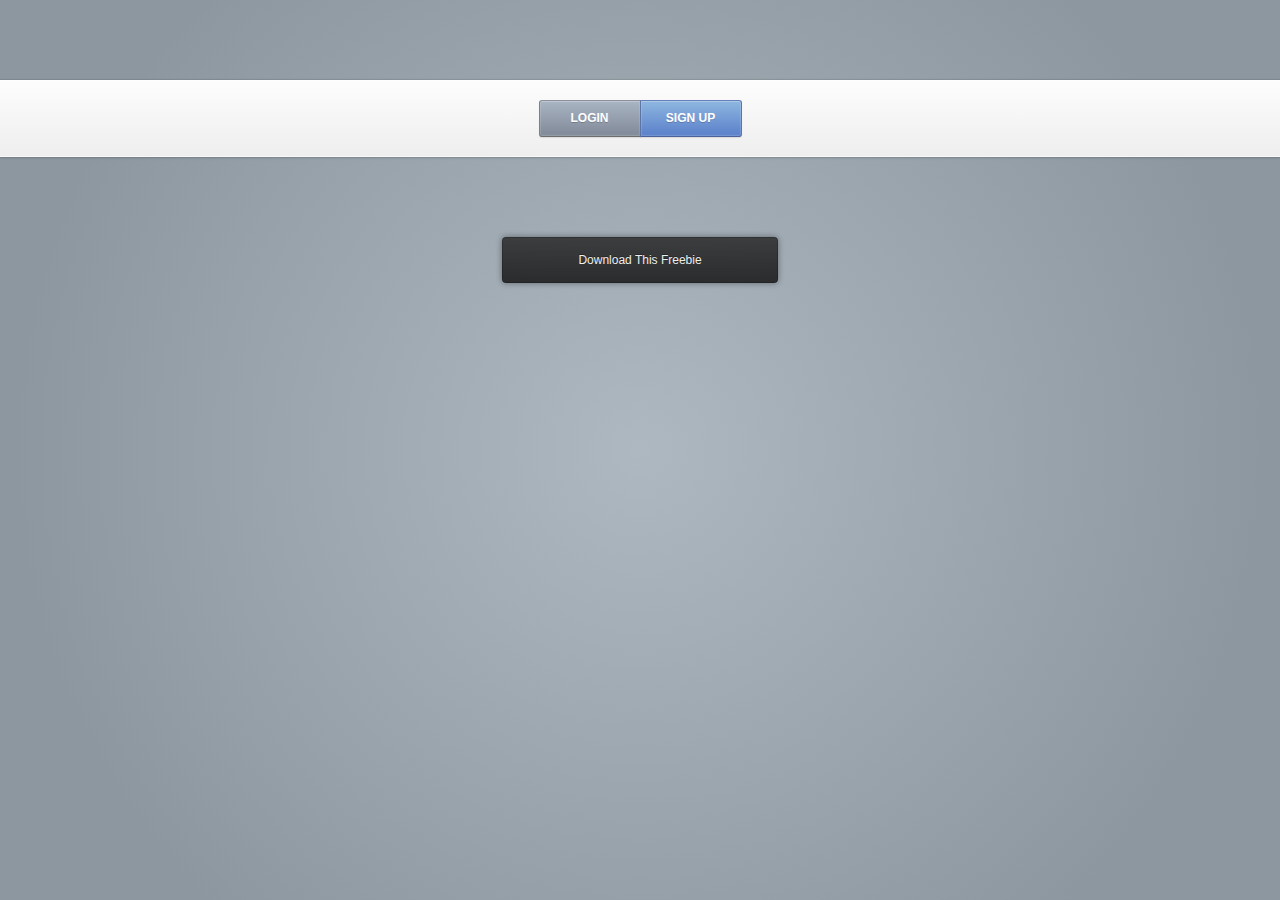
<file: сайтостроение/html2/action-buttons/index.html>
<!DOCTYPE html>
<!--[if lt IE 7]> <html class="lt-ie9 lt-ie8 lt-ie7" lang="en"> <![endif]-->
<!--[if IE 7]> <html class="lt-ie9 lt-ie8" lang="en"> <![endif]-->
<!--[if IE 8]> <html class="lt-ie9" lang="en"> <![endif]-->
<!--[if gt IE 8]><!--> <html lang="en"> <!--<![endif]-->
<head>
  <meta charset="utf-8">
  <meta http-equiv="X-UA-Compatible" content="IE=edge,chrome=1">
  <title>Action Buttons</title>
  <link rel="stylesheet" href="css/style.css">
  <!--[if lt IE 9]><script src="//html5shim.googlecode.com/svn/trunk/html5.js"></script><![endif]-->
</head>
<body>
  <div class="container">
    <a href="#" class="button">Login</a><a href="#" class="button button-blue">Sign Up</a>
  </div>

  <div class="about">
    <p class="about-links">
      <a href="https://www.designbombs.com/freebie/action-buttons" target="_parent">Download This Freebie</a>
    </p>
  </div>
</body>
</html>
</file>
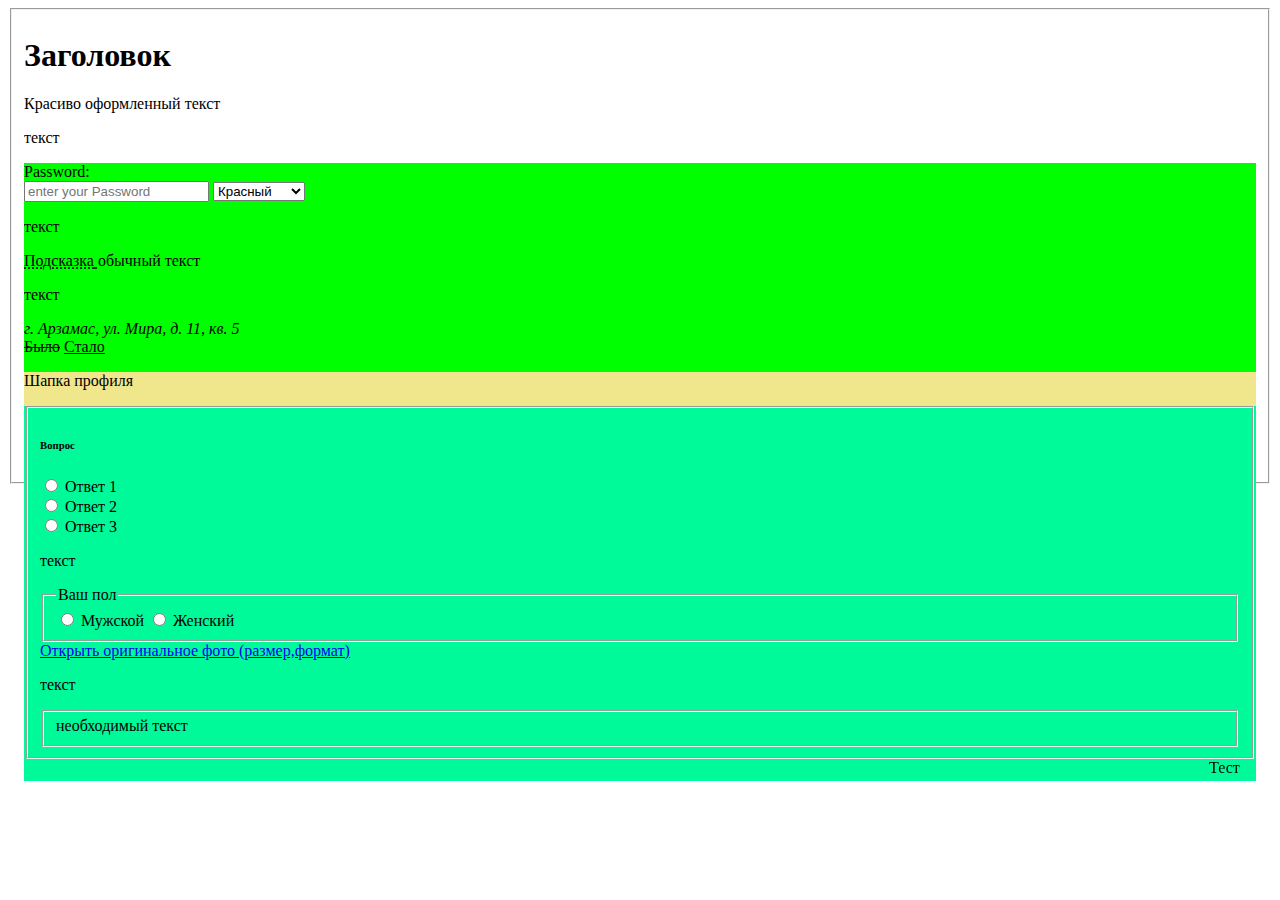
<file: сайтостроение/html2/2.html>
<!DOCTYPE html>
<html>
<head>
	<title>Password</title>
	<meta charset="utf-8">
</head>
<body>
<fieldset>	
 

 <div>
        <h1>Заголовок</h1>
        <p>Красиво оформленный текст</p>
    </div>

<p style=»text-indent: 25px;»>текст</p>


	<header style="background-color:#00ff00;">
	<form>
		Password:<br>
		<input type="Password" placeholder="
enter your Password">
<select>
  <optgroup label="Цвета">
  <option>Красный</option>
  <option>Зеленый</option>
  <option>Жёлтый</option>
  </optgroup>
  <optgroup label="Порядок">
  <option>Первый</option>
  <option>Второй</option>
  <option>Третий</option>
  </optgroup>
</select>

<p style=»text-indent: 25px;»>текст</p>

<header style="background-color:#00ff00;">
	<form>
<acronym title="Текст подсказки">Подсказка<!--текст выделенный для подсказки (<acronym>)-->
</acronym>
обычный текст
	</form>
 <p style=»text-indent: 25px;»>текст</p>

	<address>г. Арзамас, ул. Мира, д. 11, кв. 5</address>

<del>Было</del> <ins>Стало</ins>
<header style="background-color:khaki;height:100px">
		<p>Шапка профиля</p>
<header style="background-color:#00FA9A;">

<fieldset>
<form action="#">
  <h6>Вопрос</h6>
  <input type="radio" id="id1" />
  <label for="id1">Ответ 1</label>
  <br />
  <input type="radio" id="id2" />
  <label for="id2">Ответ 2</label>
  <br />
  <input type="radio" id="id3" />
  <label for="id3">Ответ 3</label>
</form>
<p style=»text-indent: 25px;»>текст</p>

<form action="#">
  <fieldset>
    <legend>Ваш пол</legend>
    <input type="radio" />
    Мужской
    <input type="radio" />
    Женский
  </fieldset>
</form>

<a href="5ka.png" rel="show">Открыть оригинальное фото (размер,формат)</a>

<p style=»text-indent: 25px;»>текст</p>
<fieldset>необходимый текст</fieldset>
 <section>
    <div>
    </div>
</section>

 <section>
   
</section>

</fieldset>
<marquee>Тест</marquee>


</fieldset>
</body>
</html>
</file>
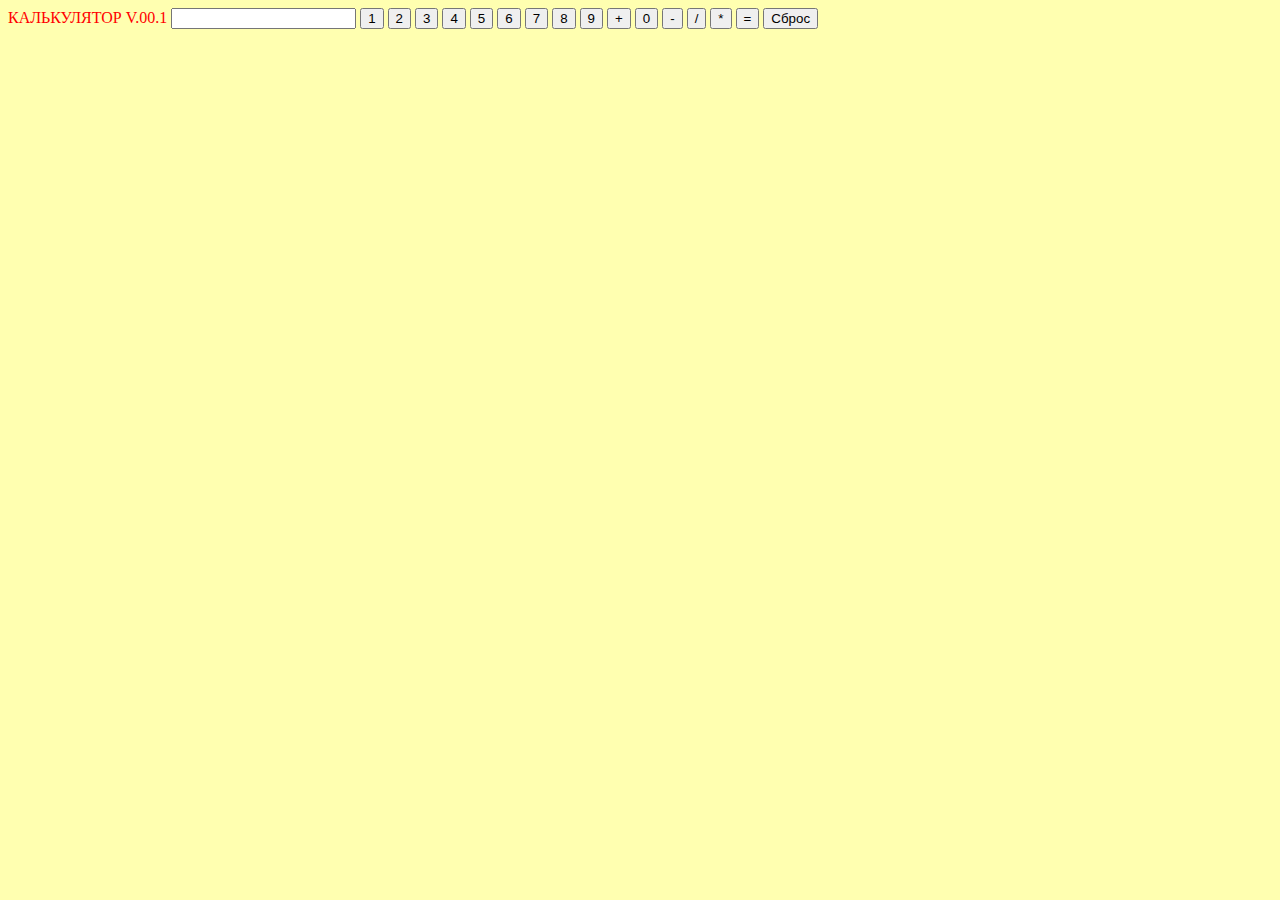
<file: сайтостроение/html2/calc.html>
<html>
<head>
<title>HTML Калькулятор</title>
</head>
<body bgcolor="#FFFFB0" text="red">
<form name="calculator">
КАЛЬКУЛЯТОР V.00.1

<input type="textfield" name="ans" value="">

<input type="button" value="1" onclick="document.calculator.ans.value+='1'">
<input type="button" value="2" onclick="document.calculator.ans.value+='2'">
<input type="button" value="3" onclick="document.calculator.ans.value+='3'">

<input type="button" value="4" onclick="document.calculator.ans.value+='4'">
<input type="button" value="5" onclick="document.calculator.ans.value+='5'">
<input type="button" value="6" onclick="document.calculator.ans.value+='6'">

<input type="button" value="7" onclick="document.calculator.ans.value+='7'">
<input type="button" value="8" onclick="document.calculator.ans.value+='8'">
<input type="button" value="9" onclick="document.calculator.ans.value+='9'">

<input type="button" value="+" onclick="document.calculator.ans.value+='+'">
<input type="button" value="0" onclick="document.calculator.ans.value+='0'">
<input type="button" value="-" onclick="document.calculator.ans.value+='-'">

<input type="button" value="/" onclick="document.calculator.ans.value+='/'">
<input type="button" value="*" onclick="document.calculator.ans.value+='*'">

<input type="button" value="=" onclick="document.calculator.ans.value=eval(document.calculator.ans.value)">

<input type="reset" value="Сброс">

</form>
</body>
</html>
</file>
<file: сайтостроение/html2/action-buttons/css/style.css>
html, body, div, span, applet, object, iframe,
h1, h2, h3, h4, h5, h6, p, blockquote, pre,
a, abbr, acronym, address, big, cite, code,
del, dfn, em, img, ins, kbd, q, s, samp,
small, strike, strong, sub, sup, tt, var,
b, u, i, center,
dl, dt, dd, ol, ul, li,
fieldset, form, label, legend,
table, caption, tbody, tfoot, thead, tr, th, td,
article, aside, canvas, details, embed,
figure, figcaption, footer, header, hgroup,
menu, nav, output, ruby, section, summary,
time, mark, audio, video {
  margin: 0;
  padding: 0;
  border: 0;
  font-size: 100%;
  font: inherit;
  vertical-align: baseline;
}

article, aside, details, figcaption, figure,
footer, header, hgroup, menu, nav, section {
  display: block;
}

body {
  line-height: 1;
}

ol, ul {
  list-style: none;
}

blockquote, q {
  quotes: none;
}

blockquote:before, blockquote:after,
q:before, q:after {
  content: '';
  content: none;
}

table {
  border-collapse: collapse;
  border-spacing: 0;
}

.about {
  margin: 70px auto 40px;
  padding: 8px;
  width: 260px;
  font: 10px/18px 'Lucida Grande', Arial, sans-serif;
  color: #bbb;
  text-align: center;
  text-shadow: 0 -1px rgba(0, 0, 0, 0.3);
  background: #383838;
  background: rgba(34, 34, 34, 0.8);
  border-radius: 4px;
  background-image: -webkit-linear-gradient(top, rgba(0, 0, 0, 0), rgba(0, 0, 0, 0.3));
  background-image: -moz-linear-gradient(top, rgba(0, 0, 0, 0), rgba(0, 0, 0, 0.3));
  background-image: -o-linear-gradient(top, rgba(0, 0, 0, 0), rgba(0, 0, 0, 0.3));
  background-image: linear-gradient(to bottom, rgba(0, 0, 0, 0), rgba(0, 0, 0, 0.3));
  -webkit-box-shadow: inset 0 0 0 1px rgba(0, 0, 0, 0.2), 0 0 6px rgba(0, 0, 0, 0.4);
  box-shadow: inset 0 0 0 1px rgba(0, 0, 0, 0.2), 0 0 6px rgba(0, 0, 0, 0.4);
}
.about a {
  color: #eee;
  text-decoration: none;
  border-radius: 2px;
  -webkit-transition: background 0.1s;
  -moz-transition: background 0.1s;
  -o-transition: background 0.1s;
  transition: background 0.1s;
}
.about a:hover {
  text-decoration: none;
  background: #555;
  background: rgba(255, 255, 255, 0.15);
}

.about-links {
  height: 30px;
}
.about-links > a {
  float: left;
  width: 100%;
  line-height: 30px;
  font-size: 12px;
}

.about-author {
  margin-top: 5px;
}
.about-author > a {
  padding: 1px 3px;
  margin: 0 -1px;
}

/*
 * Copyright (c)  DesignBombs
 * http://www.designbombs.com
 *
 * Licensed under the MIT License:
 * http://www.opensource.org/licenses/mit-license.php
 */
html, body {
  min-height: 100%;
}

body {
  font: 13px/20px 'Lucida Grande', Verdana, sans-serif;
  color: #404040;
  background: #9aa8b2;
  background-image: -webkit-radial-gradient(circle cover, #aeb8c1, #8c979f 80%);
  background-image: -moz-radial-gradient(circle cover, #aeb8c1, #8c979f 80%);
  background-image: -o-radial-gradient(circle cover, #aeb8c1, #8c979f 80%);
  background-image: radial-gradient(circle cover, #aeb8c1, #8c979f 80%);
}

.container {
  margin: 80px auto;
  padding: 20px;
  text-align: center;
  background: #f5f5f5;
  background-image: -webkit-linear-gradient(top, #fdfdfd, #eeeeee);
  background-image: -moz-linear-gradient(top, #fdfdfd, #eeeeee);
  background-image: -o-linear-gradient(top, #fdfdfd, #eeeeee);
  background-image: linear-gradient(to bottom, #fdfdfd, #eeeeee);
  -webkit-box-shadow: inset 0 1px white, inset 0 -1px rgba(255, 255, 255, 0.6), 0 1px 3px rgba(0, 0, 0, 0.1), 0 0 1px 1px rgba(0, 0, 0, 0.08);
  box-shadow: inset 0 1px white, inset 0 -1px rgba(255, 255, 255, 0.6), 0 1px 3px rgba(0, 0, 0, 0.1), 0 0 1px 1px rgba(0, 0, 0, 0.08);
}

.button {
  display: inline-block;
  vertical-align: top;
  min-width: 60px;
  line-height: 35px;
  padding: 0 20px;
  color: white;
  font-size: 12px;
  font-weight: bold;
  text-align: center;
  text-decoration: none;
  text-transform: uppercase;
  text-shadow: 0 1px rgba(0, 0, 0, 0.2);
  background: #8c96a4;
  border: 1px solid;
  border-color: #8c8f9a #78828b #6e6e6e;
  background-image: -webkit-linear-gradient(top, #a9b5c4, #848d9b 90%);
  background-image: -moz-linear-gradient(top, #a9b5c4, #848d9b 90%);
  background-image: -o-linear-gradient(top, #a9b5c4, #848d9b 90%);
  background-image: linear-gradient(to bottom, #a9b5c4, #848d9b 90%);
  -webkit-box-shadow: inset 0 1px rgba(255, 255, 255, 0.15), inset 0 0 1px 1px rgba(255, 255, 255, 0.15), 0 1px 1px rgba(0, 0, 0, 0.1);
  box-shadow: inset 0 1px rgba(255, 255, 255, 0.15), inset 0 0 1px 1px rgba(255, 255, 255, 0.15), 0 1px 1px rgba(0, 0, 0, 0.1);
}
.button:first-child {
  border-radius: 3px 0 0 3px;
}
.button:last-child {
  border-radius: 0 3px 3px 0;
}
.button:only-child {
  border-radius: 3px;
}
.button + .button {
  position: relative;
  margin-left: -1px;
}
.button:active {
  background: #848d9b;
  border-color: #6e6e6e #78828b #78828b;
  -webkit-box-shadow: inset 0 1px 2px rgba(0, 0, 0, 0.1), 0 1px rgba(255, 255, 255, 0.3);
  box-shadow: inset 0 1px 2px rgba(0, 0, 0, 0.1), 0 1px rgba(255, 255, 255, 0.3);
}

.button-blue {
  background: #6990d1;
  border-color: #687ebb #5f74a6 #4e6198;
  background-image: -webkit-linear-gradient(top, #8eb7e0, #5f85cc 90%);
  background-image: -moz-linear-gradient(top, #8eb7e0, #5f85cc 90%);
  background-image: -o-linear-gradient(top, #8eb7e0, #5f85cc 90%);
  background-image: linear-gradient(to bottom, #8eb7e0, #5f85cc 90%);
}
.button-blue:active {
  background: #5f85cc;
  border-color: #4e6198 #5f74a6 #5f74a6;
}
</file>
